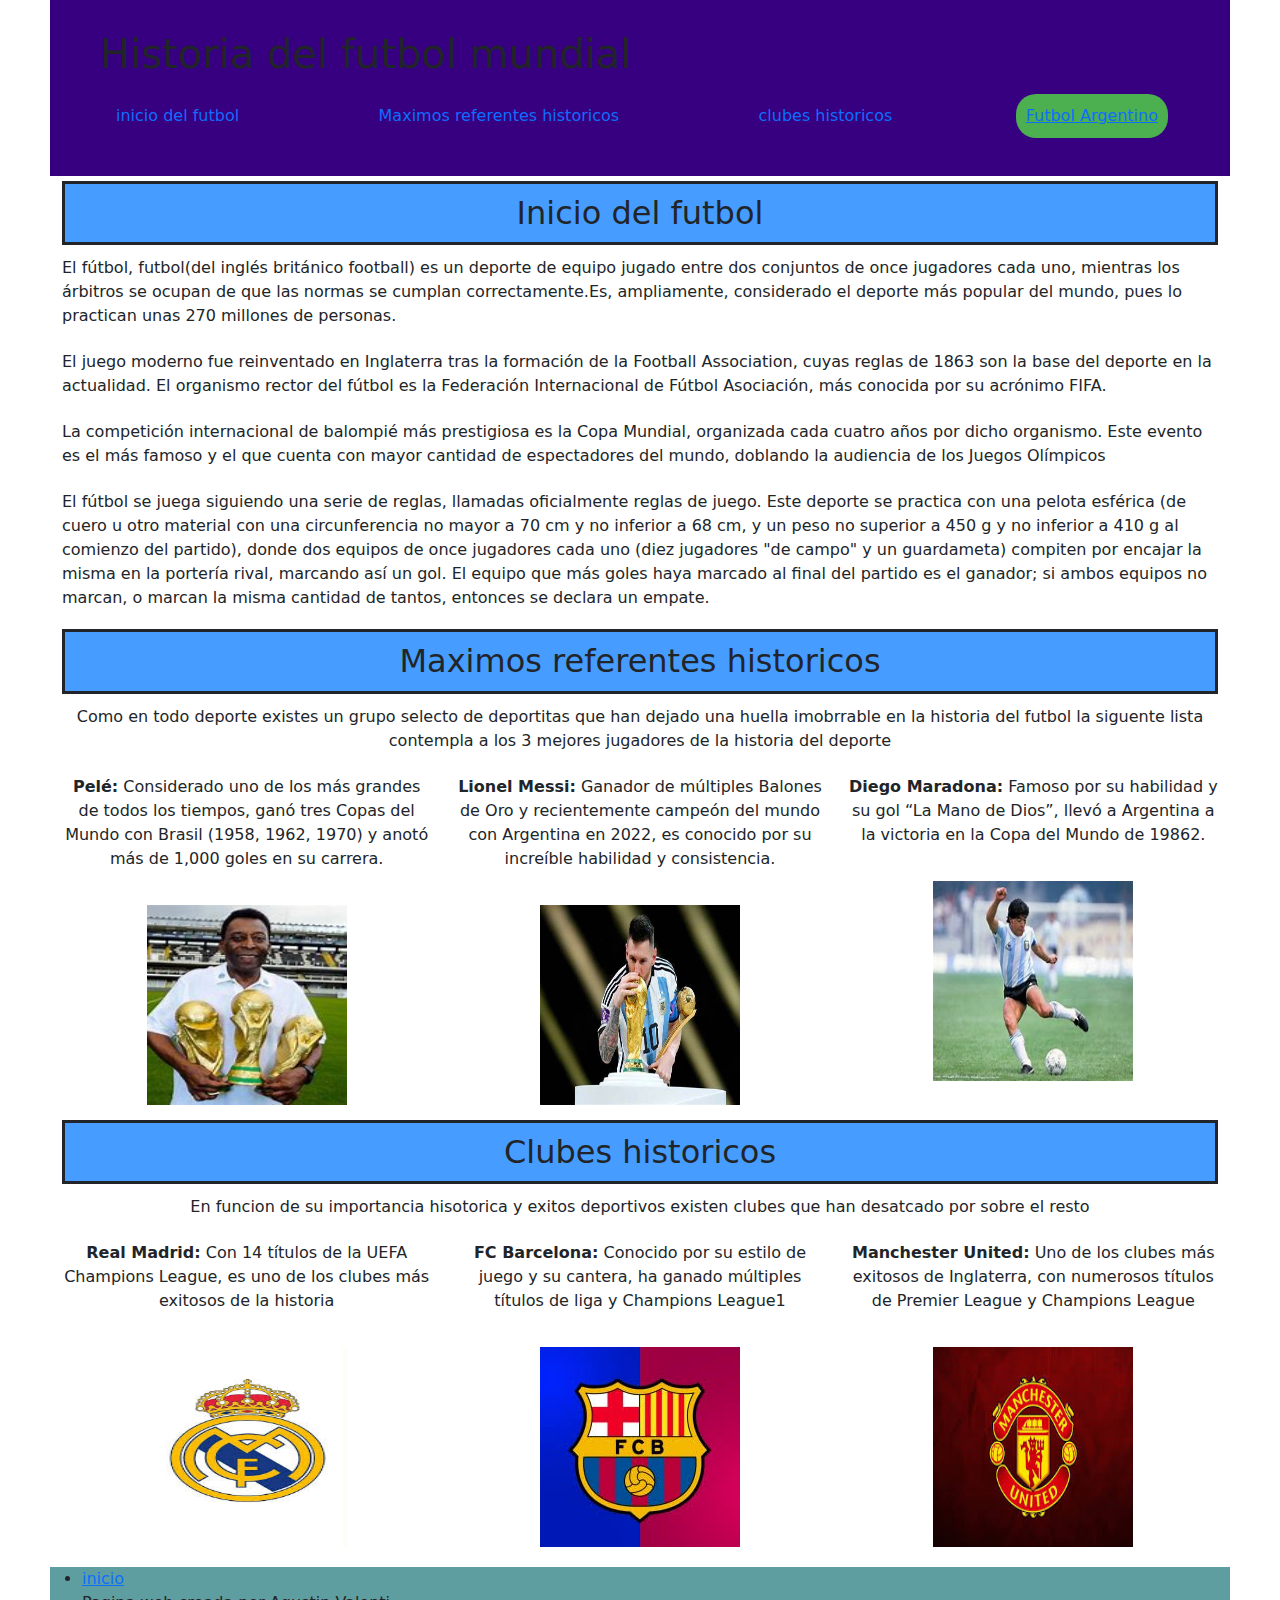
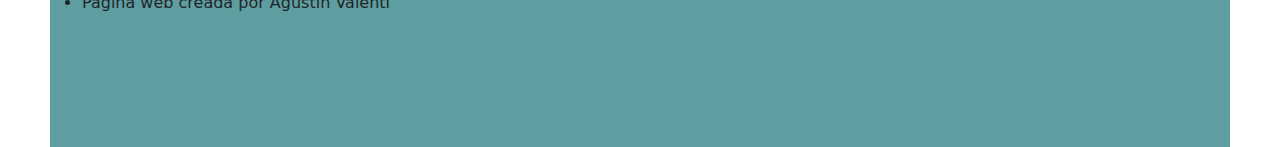
<file: index.html>
<html lang="en">
<head>
    <meta charset="UTF-8">
    <meta name="viewport" content="width=device-width, initial-scale=1.0">
    <title>Futbol mundial </title>
   <meta name="pagina de futbol " content=" pagina de futbol argentino e internacional ">
   <meta name="keywords" content="futbol, pelota, goles, hisotria, argentina, boca, river, jugadores, equipos, resultados">
   <meta name="author" content=" Agustin Valenti">
   <link rel="stylesheet" href="style.css">
    <link href="https://cdn.jsdelivr.net/npm/bootstrap@5.3.3/dist/css/bootstrap.min.css" rel="stylesheet" integrity="sha384-QWTKZyjpPEjISv5WaRU9OFeRpok6YctnYmDr5pNlyT2bRjXh0JMhjY6hW+ALEwIH" crossorigin="anonymous">
 </head>

<body>
  
   <header>
    <h1>Historia del futbol mundial </h1>
<div class="navbar">
<nav class="nav container-fluid">
  <a class="nav-link active" aria-current="page" href="#1">inicio del futbol</a>    
  <a class="nav-link" href="#2">Maximos referentes historicos</a>
  <a class="nav-link" href="#3">clubes historicos</a>
  <button class="mi-boton"><a href="futbolargentino.html">Futbol Argentino</a></button>
</nav>
</div>
</header>
<div class="menu">
  <button class="btn btn-danger dropdown-toggle" type="button" data-bs-toggle="dropdown" aria-expanded="false">
    Menu
  </button>
<ul class="dropdown-menu">
    <li><a class="dropdown-item" href="#1">Inicio del futbol </a></li>
    <li><a class="dropdown-item" href="#2">Maximos referentes hisotricos </a></li>
    <li><a class="dropdown-item" href="#3">Clubes historicos</a></li>
    <li><a class="dropdown-item" href="futbolargentino.html">Futbol argentino </a></li>
  </ul>
</div>
  <main>
    <section class="container-fluid">
     <h2 id="1"> Inicio del futbol </h2>
      <p>El fútbol, futbol(del inglés británico football) es un deporte de equipo jugado entre dos conjuntos de once jugadores cada uno, mientras los árbitros se ocupan de que las normas se cumplan correctamente.Es, ampliamente, considerado el deporte más popular del mundo, pues lo practican unas 270 millones de personas.</p>
       <p>El juego moderno fue reinventado en Inglaterra tras la formación de la Football Association, cuyas reglas de 1863 son la base del deporte en la actualidad. El organismo rector del fútbol es la Federación Internacional de Fútbol Asociación, más conocida por su acrónimo FIFA.</p> <p>La competición internacional de balompié más prestigiosa es la Copa Mundial, organizada cada cuatro años por dicho organismo. Este evento es el más famoso y el que cuenta con mayor cantidad de espectadores del mundo, doblando la audiencia de los Juegos Olímpicos</p>
      <p> El fútbol se juega siguiendo una serie de reglas, llamadas oficialmente reglas de juego. Este deporte se practica con una pelota esférica (de cuero u otro material con una circunferencia no mayor a 70 cm y no inferior a 68 cm, y un peso no superior a 450 g y no inferior a 410 g al comienzo del partido), donde dos equipos de once jugadores cada uno (diez jugadores "de campo" y un guardameta) compiten por encajar la misma en la portería rival, marcando así un gol. El equipo que más goles haya marcado al final del partido es el ganador; si ambos equipos no marcan, o marcan la misma cantidad de tantos, entonces se declara un empate.</p>
      </section>
    
    <section class="container-fluid container-fluid text-center">
      
      <h2 id="2"> Maximos referentes historicos</h2>
    <p> Como en todo deporte existes un grupo selecto de deportitas que han dejado una huella imobrrable en la historia del futbol la siguente lista contempla a los 3 mejores jugadores de la historia del deporte </P>
      <div class="row">
        <div class="izq col-lg-4 col-md-4 col-xs-12">
      <p><b>Pelé:</b> Considerado uno de los más grandes de todos los tiempos, ganó tres Copas del Mundo con Brasil (1958, 1962, 1970) y anotó más de 1,000 goles en su carrera.</p>
    <img src="img/pele.jpg">  
    </div>
      <div class="med col-lg-4 col-md-4  col-xs-12">
        <p><b>Lionel Messi:</b> Ganador de múltiples Balones de Oro y recientemente campeón del mundo con Argentina en 2022, es conocido por su increíble habilidad y consistencia.</p>
       <img src="img/messi.jpg"> 
      </div>
      <div class="der col-lg-4 col-md-4  col-xs-12">
        <p> <b>Diego Maradona:</b> Famoso por su habilidad y su gol “La Mano de Dios”, llevó a Argentina a la victoria en la Copa del Mundo de 19862.</p>
      <img src="img/maradona.jpg">
      </div>
      </div>

    </section>

<section class="container-fluid text-center">
<h2 id="3"> Clubes historicos</h2>
 <p>En funcion de su importancia hisotorica y exitos deportivos existen clubes que han desatcado por sobre el resto</p>   

 <div class="row">
  <div class="izq col-lg-4 col-md-4 col-xs-12">
    <p><b>Real Madrid:</b> Con 14 títulos de la UEFA Champions League, es uno de los clubes más exitosos de la historia</p>
    <img src="img/real madrid.jpg">
  </div>
  <div class="med col-lg-4 col-md-4  col-xs-12">
   <p><b>FC Barcelona:</b> Conocido por su estilo de juego y su cantera, ha ganado múltiples títulos de liga y Champions League1</p>
    <img src="img/barcelona.jpg">
  </div>
  <div class="der col-lg-4 col-md-4  col-xs-12">
<p><b>Manchester United:</b> Uno de los clubes más exitosos de Inglaterra, con numerosos títulos de Premier League y Champions League</p>
<img src="img/manchester.jpg">  
</div>
  </section> 

</main>
<footer>
  <ul>
  <li><a class="page" href="#1">inicio</a></li>
  <li>Pagina web creada por Agustin Valenti</li>
  </ul>
 

</footer>    

<script src="https://cdn.jsdelivr.net/npm/bootstrap@5.3.3/dist/js/bootstrap.bundle.min.js" integrity="sha384-YvpcrYf0tY3lHB60NNkmXc5s9fDVZLESaAA55NDzOxhy9GkcIdslK1eN7N6jIeHz" crossorigin="anonymous"></script>
</body>
</html>
</file>
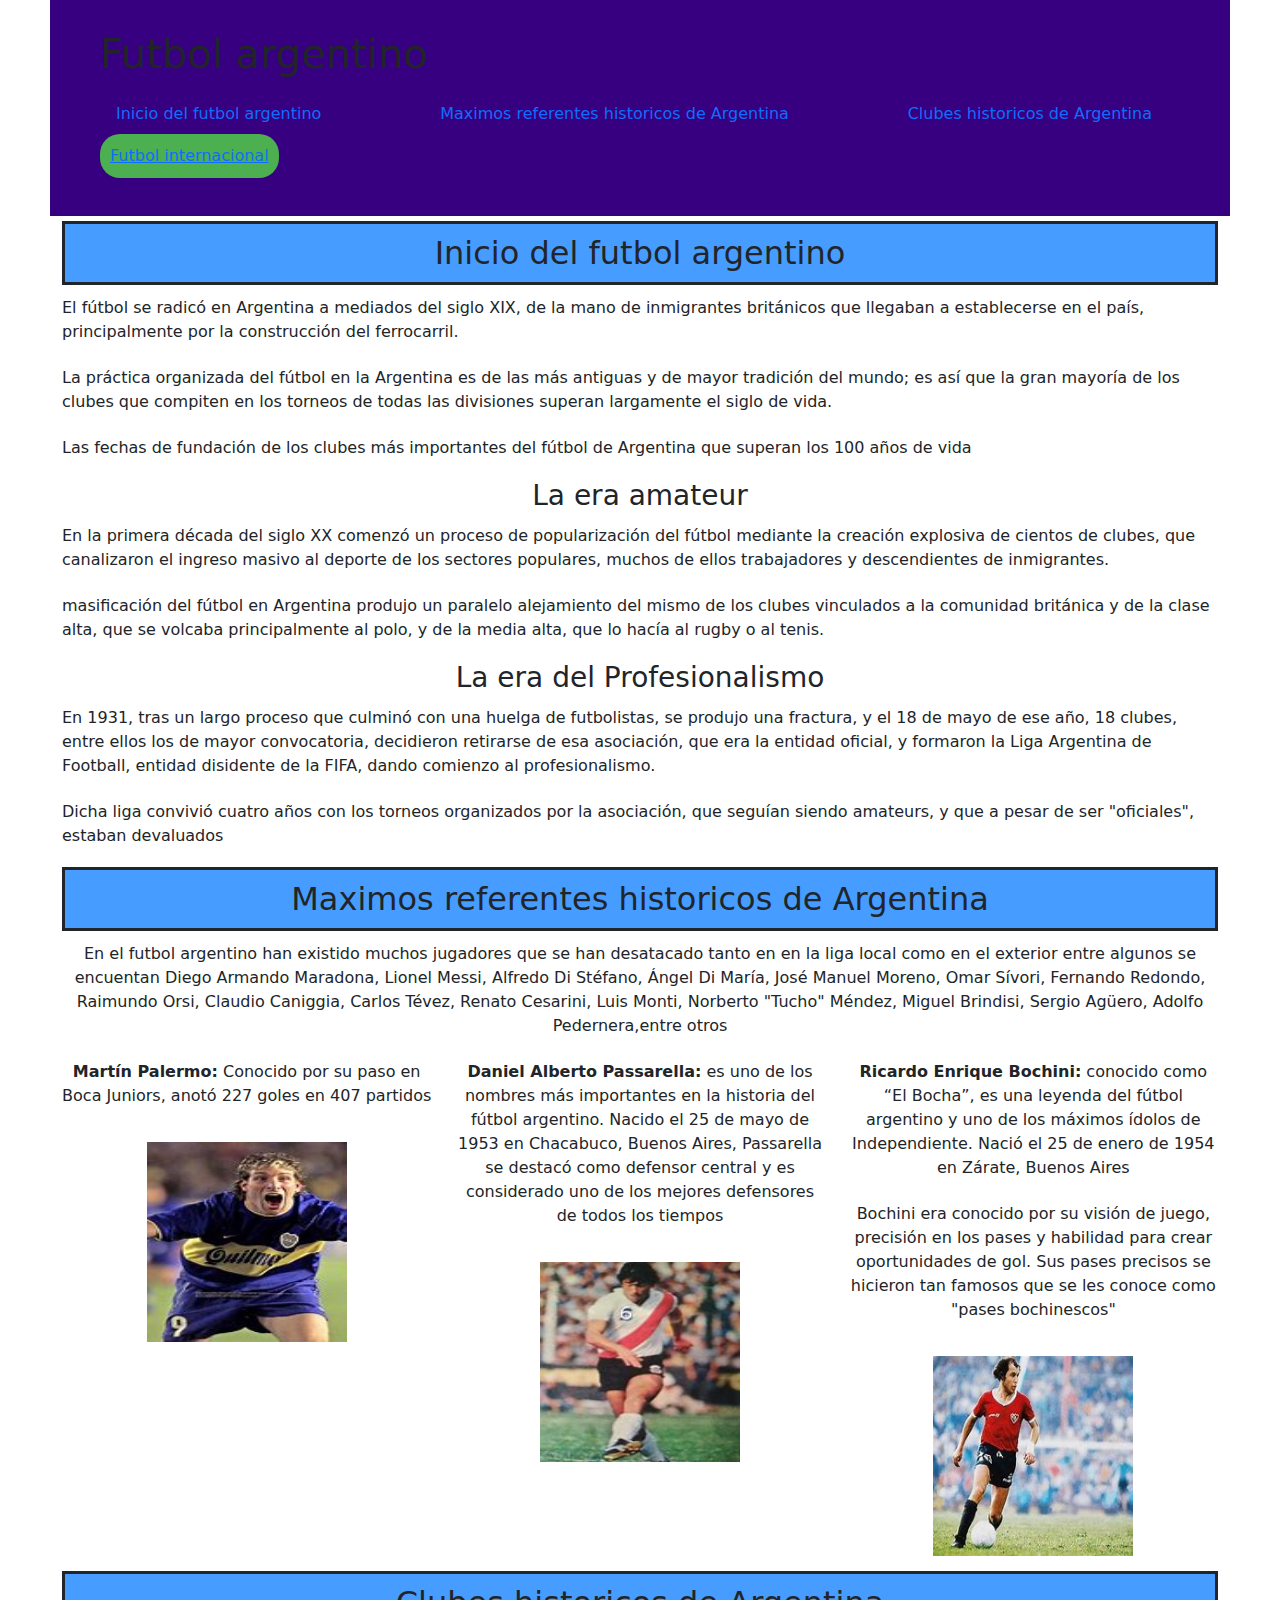
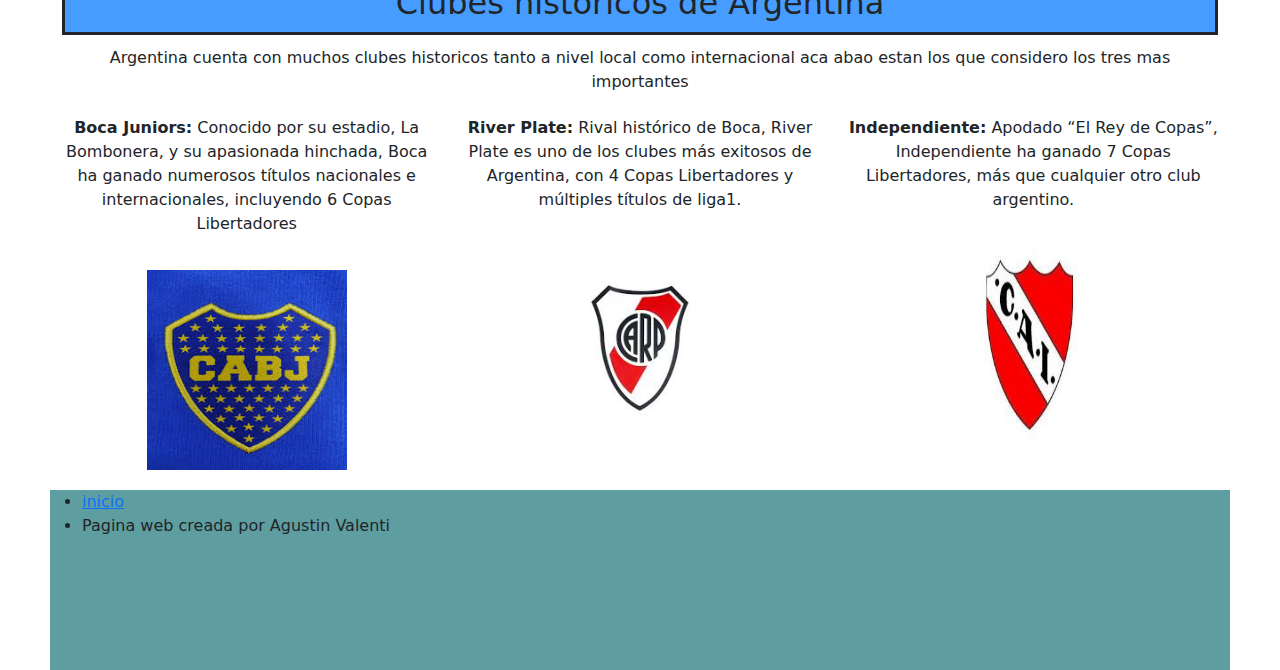
<file: futbolargentino.html>
<html lang="en">
<head>
    <meta charset="UTF-8">
    <meta name="viewport" content="width=device-width, initial-scale=1.0">
    <title>Futbol argentino </title>
    <link rel="stylesheet" href="style.css">
    <link href="https://cdn.jsdelivr.net/npm/bootstrap@5.3.3/dist/css/bootstrap.min.css" rel="stylesheet" integrity="sha384-QWTKZyjpPEjISv5WaRU9OFeRpok6YctnYmDr5pNlyT2bRjXh0JMhjY6hW+ALEwIH" crossorigin="anonymous">
 </head>

<body>
  
  <header>
    <h1 class=>Futbol argentino </h1>
<div class="navbar">
<nav class="nav container-fluid">
  <a class="nav-link active" aria-current="page" href="#1">Inicio del futbol argentino </a>    
  <a class="nav-link" href="#2">Maximos referentes historicos de Argentina</a>
  <a class="nav-link" href="#3">Clubes historicos de Argentina </a>
  <button class="mi-boton"><a href="index.html">Futbol internacional</a> </button>
</nav>
</div>
</div>
</header>
<div class="menu">
  <button class="btn btn-danger dropdown-toggle" type="button" data-bs-toggle="dropdown" aria-expanded="false">
    Menu
  </button>
  <ul class="dropdown-menu">
    <li><a class="dropdown-item" href="#1">Inicio del futbol argentino</a></li>
    <li><a class="dropdown-item" href="#2">Maximos referentes historicos</a></li>
    <li><a class="dropdown-item" href="#3">Clubes historicos de Argentina </a></li>
    <li><a class="dropdown-item" href="index.html">Futbol internacional</a></li>
  </ul>
</div>  
<main>
    <section class="container-fluid ">
     <h2 id="1"> Inicio del futbol argentino </h2>
      <p>El fútbol se radicó en Argentina a mediados del siglo XIX, de la mano de inmigrantes británicos que llegaban a establecerse en el país, principalmente por la construcción del ferrocarril.</p>
       <p>La práctica organizada del fútbol en la Argentina es de las más antiguas y de mayor tradición del mundo; es así que la gran mayoría de los clubes que compiten en los torneos de todas las divisiones superan largamente el siglo de vida.</p>
        <p>Las fechas de fundación de los clubes más importantes del fútbol de Argentina que superan los 100 años de vida </p>
        <h3 class=" text-center">La era amateur </h3>
        <p>En la primera década del siglo XX comenzó un proceso de popularización del fútbol mediante la creación explosiva de cientos de clubes, que canalizaron el ingreso masivo al deporte de los sectores populares, muchos de ellos trabajadores y descendientes de inmigrantes.</p> <p>masificación del fútbol en Argentina produjo un paralelo alejamiento del mismo de los clubes vinculados a la comunidad británica y de la clase alta, que se volcaba principalmente al polo, y de la media alta, que lo hacía al rugby o al tenis.</p>
        <h3 class="text-center">La era del Profesionalismo</h3>
        <p>En 1931, tras un largo proceso que culminó con una huelga de futbolistas, se produjo una fractura, y el 18 de mayo de ese año, 18 clubes, entre ellos los de mayor convocatoria, decidieron retirarse de esa asociación, que era la entidad oficial, y formaron la Liga Argentina de Football, entidad disidente de la FIFA, dando comienzo al profesionalismo.</p>
        <p>Dicha liga convivió cuatro años con los torneos organizados por la asociación, que seguían siendo amateurs, y que a pesar de ser "oficiales", estaban devaluados</p>
      
    </section>
    
    <section class="container-fluid text-center">
      
      <h2 id="2">Maximos referentes historicos de Argentina </h2>
    <p>En el futbol argentino han existido muchos jugadores que se han desatacado tanto en en la liga local como en el exterior entre algunos se encuentan  Diego Armando Maradona, Lionel Messi, Alfredo Di Stéfano, Ángel Di María, José Manuel Moreno, Omar Sívori, Fernando Redondo, Raimundo Orsi, Claudio Caniggia, Carlos Tévez, Renato Cesarini, Luis Monti, Norberto "Tucho" Méndez, Miguel Brindisi, Sergio Agüero, Adolfo Pedernera,entre otros</p>
      <div class="row">
        <div class="izq col-lg-4 col-md-4 col-xs-12">
       <p><b>Martín Palermo:</b> Conocido por su paso en Boca Juniors, anotó 227 goles en 407 partidos</p>
    <img src="img/palermo.jpg" >
        </div>
      <div class="med col-lg-4 col-md-4  col-xs-12">
        <p><b>Daniel Alberto Passarella:</b>  es uno de los nombres más importantes en la historia del fútbol argentino. Nacido el 25 de mayo de 1953 en Chacabuco, Buenos Aires, Passarella se destacó como defensor central y es considerado uno de los mejores defensores de todos los tiempos</p>
        <img src="img/pasarella.jpg">
      </div>
      <div class="der col-lg-4 col-md-4  col-xs-12">
        <p><b>Ricardo Enrique Bochini:</b> conocido como “El Bocha”, es una leyenda del fútbol argentino y uno de los máximos ídolos de Independiente. Nació el 25 de enero de 1954 en Zárate, Buenos Aires </p>
        <p>Bochini era conocido por su visión de juego, precisión en los pases y habilidad para crear oportunidades de gol. Sus pases precisos se hicieron tan famosos que se les conoce como "pases bochinescos"</p>
          <img src="img/bochini.jpg">
      </div>
      </div>

    </section>

<section class="container-fluid text-center">
<h2 id="3"> Clubes historicos de Argentina </h2>
 
<p>Argentina cuenta con muchos clubes historicos tanto a nivel local como internacional aca abao estan los que considero los tres mas importantes</p>
 <div class="row">
  <div class="izq col-lg-4 col-md-4 col-xs-12">
    <p><b>Boca Juniors:</b> Conocido por su estadio, La Bombonera, y su apasionada hinchada, Boca ha ganado numerosos títulos nacionales e internacionales, incluyendo 6 Copas Libertadores</p>
  <img src="img/boca.jpg">
  </div>
  <div class="med col-lg-4 col-md-4  col-xs-12">
   <p><b>River Plate:</b> Rival histórico de Boca, River Plate es uno de los clubes más exitosos de Argentina, con 4 Copas Libertadores y múltiples títulos de liga1.</p>
    <img src="img/river.jpg">
  </div>  
  <div class="der col-lg-4 col-md-4  col-xs-12">
    <p><b>Independiente:</b> Apodado “El Rey de Copas”, Independiente ha ganado 7 Copas Libertadores, más que cualquier otro club argentino.</p>
    <img src="img/independiente.jpg">
  </div>
  </section> 

</main>
<footer>
  <ul>
  <li><a class="page" href="#1">inicio</a></li>
  <li>Pagina web creada por Agustin Valenti</li>
  </ul>
 

</footer>    

<script src="https://cdn.jsdelivr.net/npm/bootstrap@5.3.3/dist/js/bootstrap.bundle.min.js" integrity="sha384-YvpcrYf0tY3lHB60NNkmXc5s9fDVZLESaAA55NDzOxhy9GkcIdslK1eN7N6jIeHz" crossorigin="anonymous"></script>
</body>
</html>
</file>
<file: style.css>
header {
  background-color: rgb(55, 0, 128);
  padding-top: 30px;
  padding-right: 50px;
  padding-bottom: 30px;
  padding-left: 50px;
  margin-bottom: 5px;
}

.mi-boton {
  padding: 10px;
  background-color: #4CAF50;
  border: none;
  border-radius: 20px;
  cursor: pointer;
}

.mi-boton:hover {
  background-color: #45a049;
  transition: all 0.3s ease;
  transform: scale(1.3);
}

.mi-boton:active {
  background-color: #3e8e41;
}

.nav-link {
  padding: 5px;
}

.nav-link:hover {
  background: red;
  text-decoration: none;
  transform: scale(1.2);
}

.nav-link:visited {
  color: purple;
  font-weight: bold;
}

@media (max-width: 756px) {
  header {
    display: none;
  }
}
@media (min-width: 756px) {
  .menu {
    display: none;
  }
}
body {
  padding-left: 50px;
  padding-right: 50px;
}

h2 {
  text-align: center;
  border: solid;
  padding-top: 10px;
  padding-bottom: 10px;
  background-color: #469dff;
  animation: colorChange 5s infinite;
}

p {
  padding-bottom: 3px;
  padding-top: 3px;
  margin-top: 4px;
}

img {
  width: 200px;
  height: 200px;
  margin-top: 15px;
  margin-bottom: 15px;
}

@keyframes colorChange {
  0% {
    background-color: red;
  }
  25% {
    background-color: yellow;
  }
  50% {
    background-color: green;
  }
  75% {
    background-color: blue;
  }
  100% {
    background-color: purple;
  }
}
footer {
  background-color: cadetblue;
  width: 100%;
  height: 20%;
  margin-top: 5px;
}

/*# sourceMappingURL=style.css.map */
</file>
